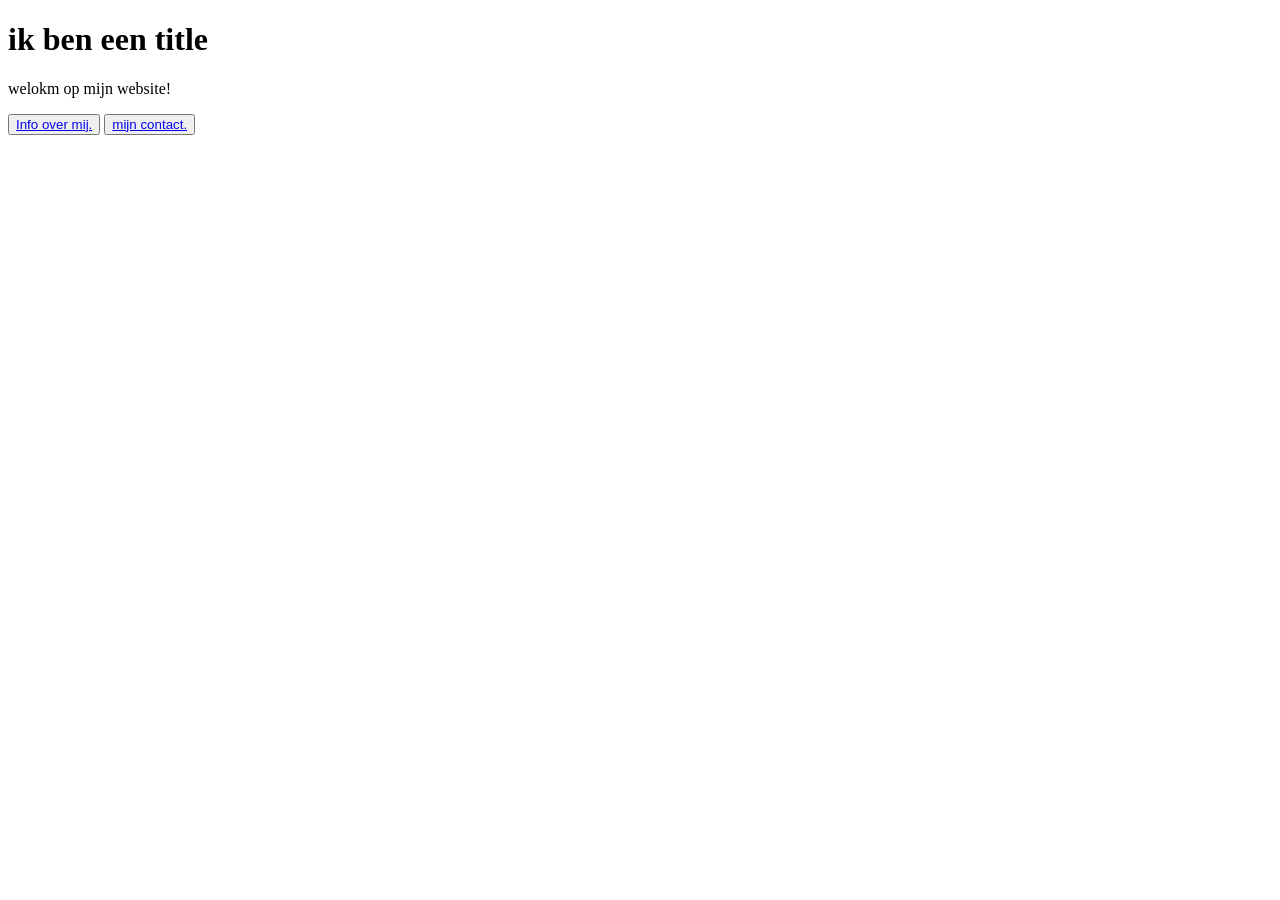
<file: index.html>
<!DOCTYPE html>
<html lang="en">
<head>
    <meta charset="UTF-8">
    <meta name="viewport" content="width=device-width, initial-scale=1.0">
       <link rel="stylesheet" href="style.css">
    <title>Document</title>
</head>
<body>
    <h1>ik ben een title</h1>
    <div>
    <p>welokm op mijn website!</p>
    </div>
    <button><a href="about.html">Info over mij.</a></button>
    <button><a href="contact.html">mijn contact.</a></button>
</body>
</html>
</file>
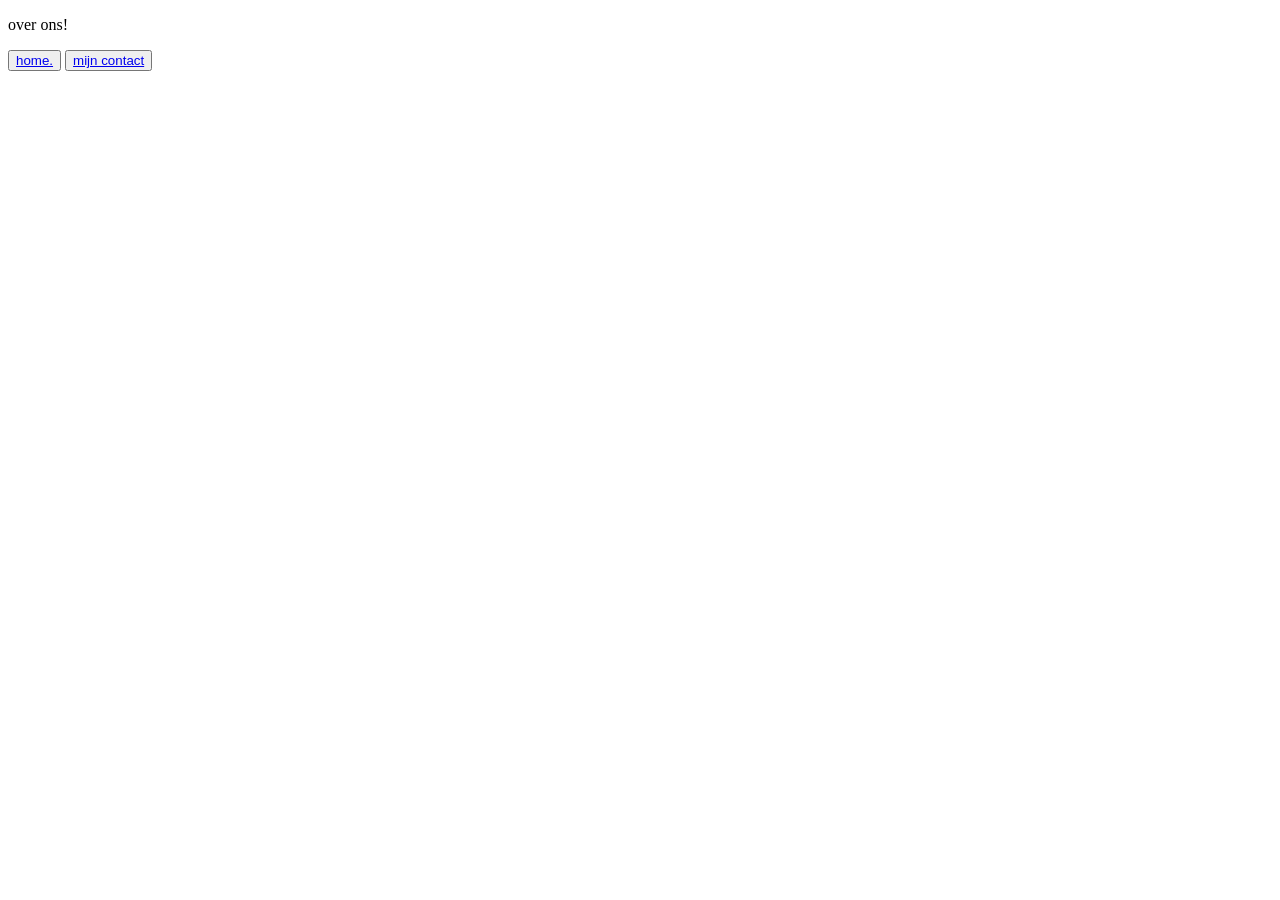
<file: about.html>
<!DOCTYPE html>
<html lang="en">
<head>
    <meta charset="UTF-8">
    <meta name="viewport" content="width=device-width, initial-scale=1.0">
         <link rel="stylesheet" href="style.css">
    <title>Document</title>
</head>
<body>
    <div>
    <p>over ons!</p>
    </div>
       <button><a href="index.html">home.</a></button>
    <button><a href="contact.html">mijn contact</a></button>
</body>
</html>
</file>
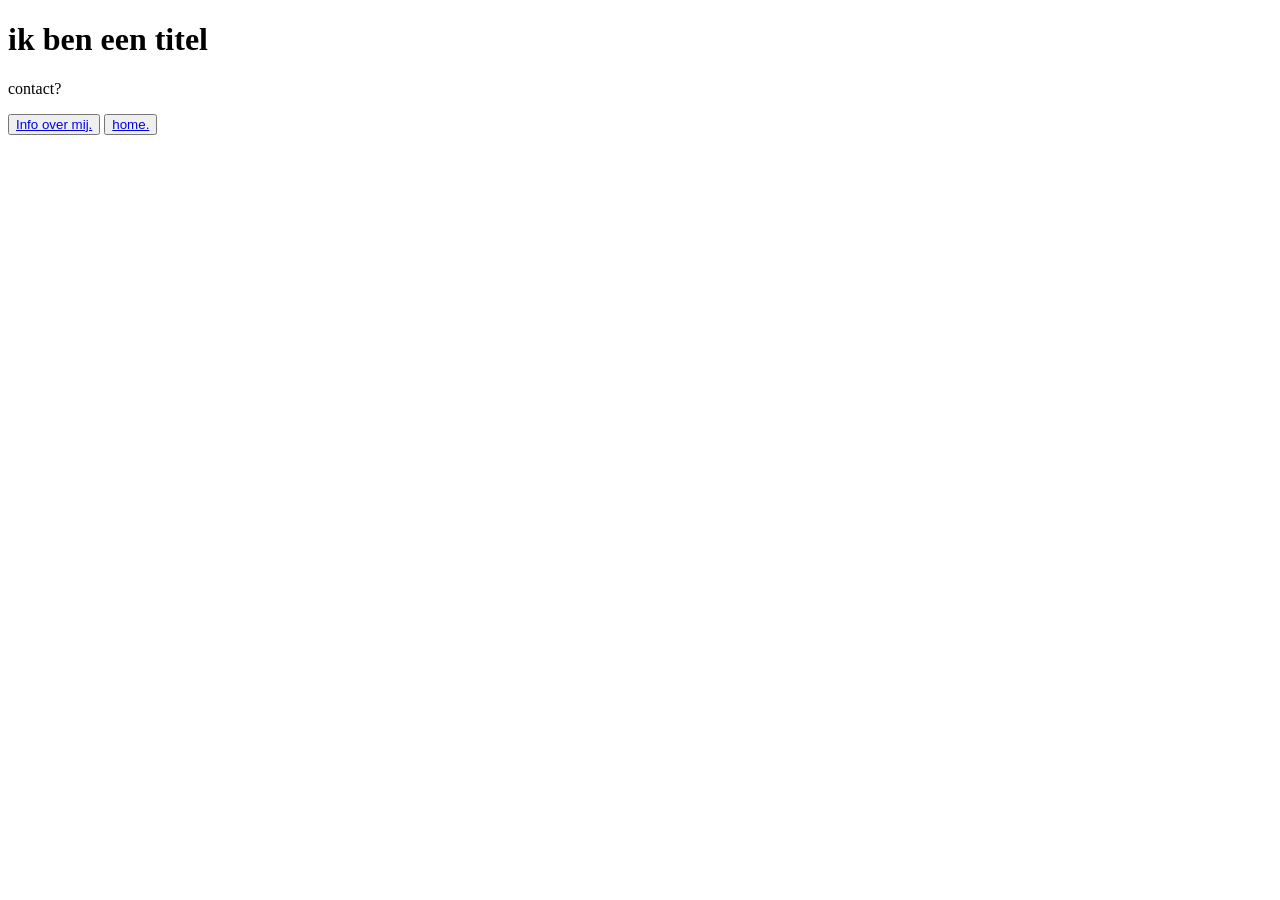
<file: contact.html>
<!DOCTYPE html>
<html lang="en">
<head>
    <meta charset="UTF-8">
    <meta name="viewport" content="width=device-width, initial-scale=1.0">
         <link rel="stylesheet" href="style.css">
    <title>Document</title>
</head>
<body>
    <h1>ik ben een titel</h1>
    <div>
    <p>contact?</p>
    </div>
       <button><a href="about.html">Info over mij.</a></button>
    <button><a href="index">home.</a></button>
</body>
</html>
</file>
<file: style.css>
.box {
    width: 20%;
    height: 2%;
    background-color: rgba(126, 126, 126, 0.632);
    padding: 20px;
    margin: 20px 20px 0px 20px;
    text-align: center;
    border-radius: 10px;
}
</file>
